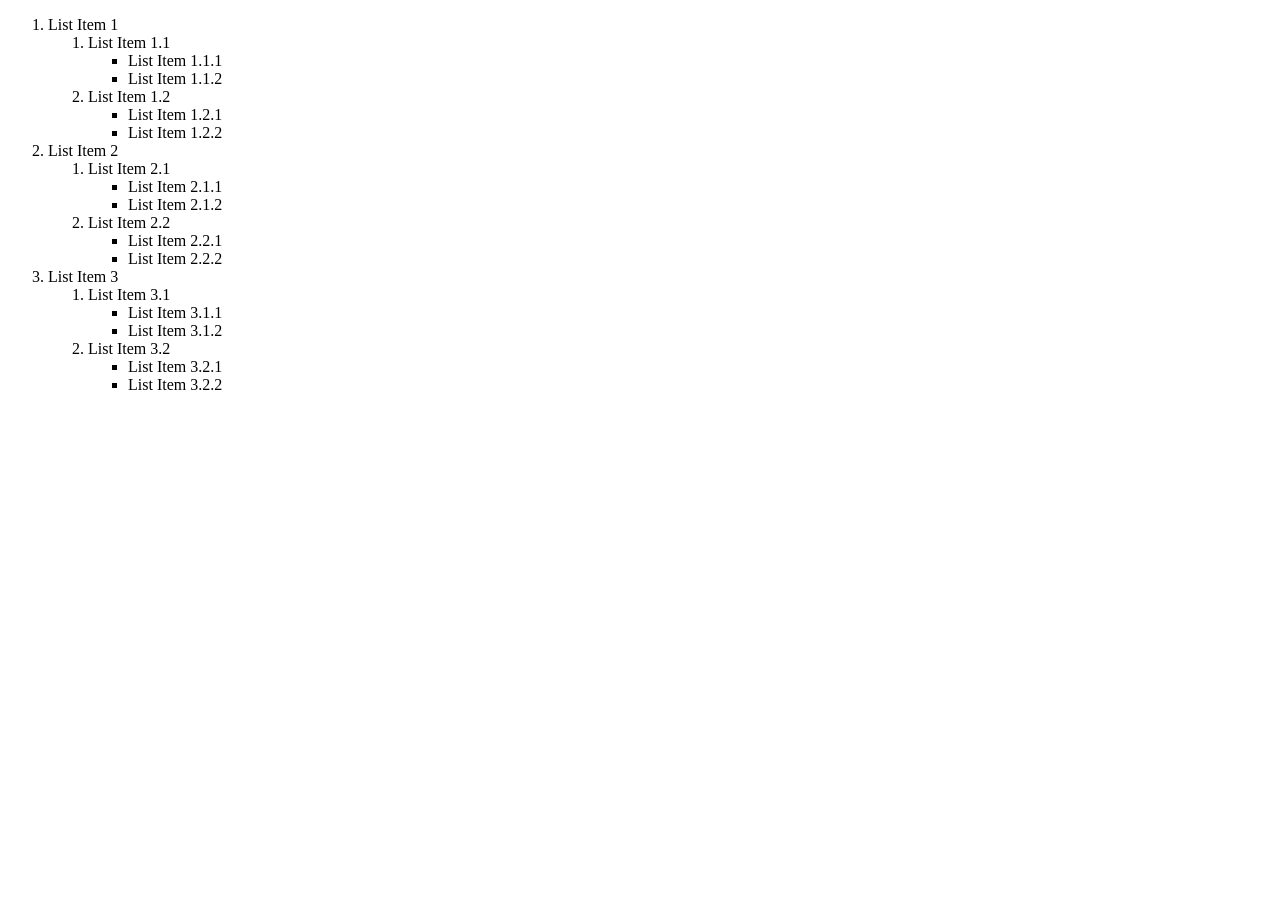
<file: Session-2/index.html>
<!DOCTYPE html>
<html lang="en">
<head>
  <meta charset="UTF-8" />
  <title>Nested Lists</title>
</head>
<body>

  <ol>
    <li>List Item 1
      <ol>
        <li>List Item 1.1
          <ul>
            <li>List Item 1.1.1</li>
            <li>List Item 1.1.2</li>
          </ul>
        </li>
        <li>List Item 1.2
          <ul>
            <li>List Item 1.2.1</li>
            <li>List Item 1.2.2</li>
          </ul>
        </li>
      </ol>
    </li>
    <li>List Item 2
      <ol>
        <li>List Item 2.1
          <ul>
            <li>List Item 2.1.1</li>
            <li>List Item 2.1.2</li>
          </ul>
        </li>
        <li>List Item 2.2
          <ul>
            <li>List Item 2.2.1</li>
            <li>List Item 2.2.2</li>
          </ul>
        </li>
      </ol>
    </li>
    <li>List Item 3
      <ol>
        <li>List Item 3.1
          <ul>
            <li>List Item 3.1.1</li>
            <li>List Item 3.1.2</li>
          </ul>
        </li>
        <li>List Item 3.2
          <ul>
            <li>List Item 3.2.1</li>
            <li>List Item 3.2.2</li>
          </ul>
        </li>
      </ol>
    </li>
  </ol>

</body>
</html>
</file>
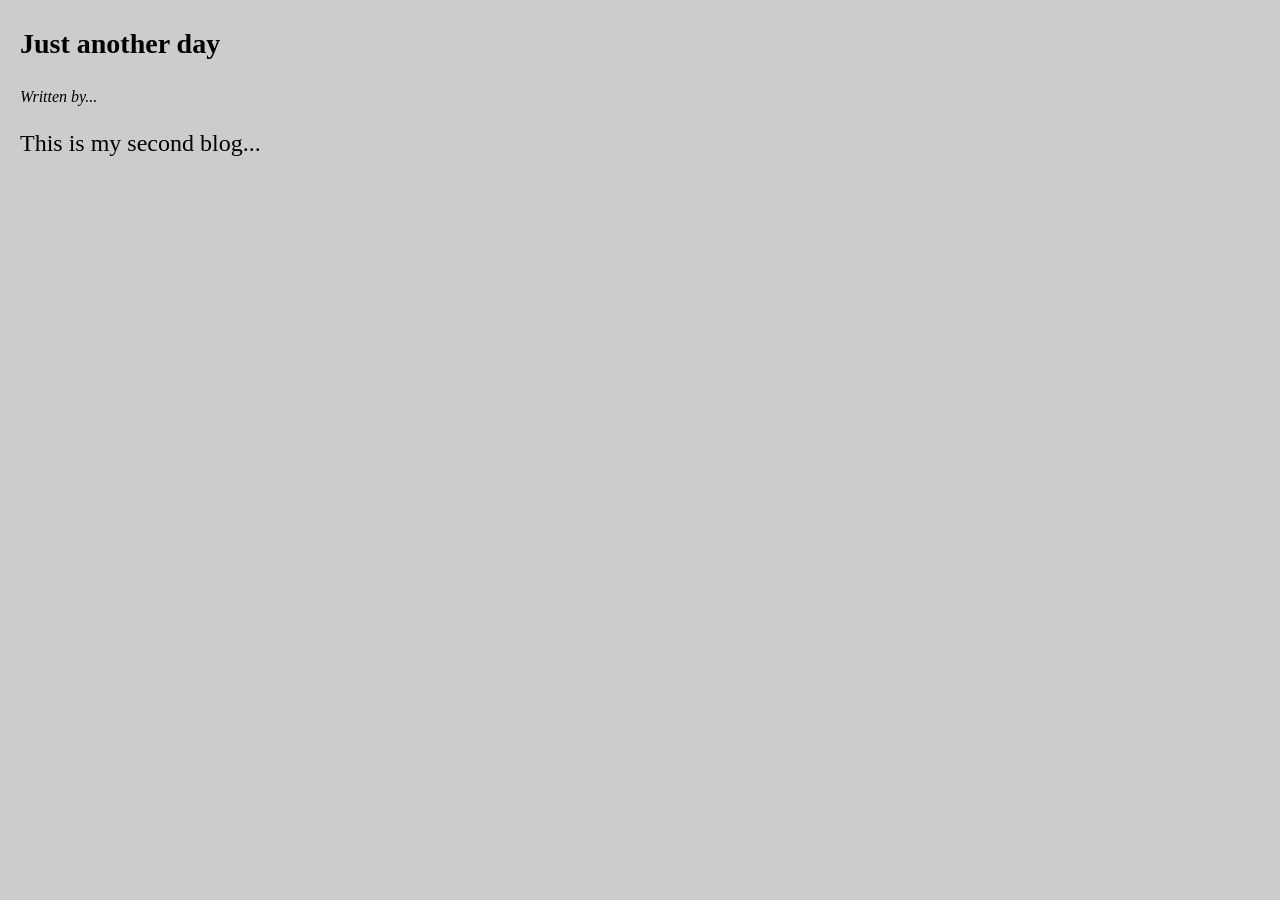
<file: Session-3/page-content/index.html>
<!DOCTYPE html>
<html lang="en">
<head>
  <meta charset="UTF-8" />
  <title>Page Content</title>
  <link rel="stylesheet" href="style.css" />
</head>
<body>

  <section>
    <article>
      <header>
        <h1>Just another day</h1>
        <p>Written by...</p>
      </header>
      <p>This is my second blog...</p>
    </article>
    <article>
      <!-- TODO: put the next article here -->
    </article>
  </section>

</body>
</html>
</file>
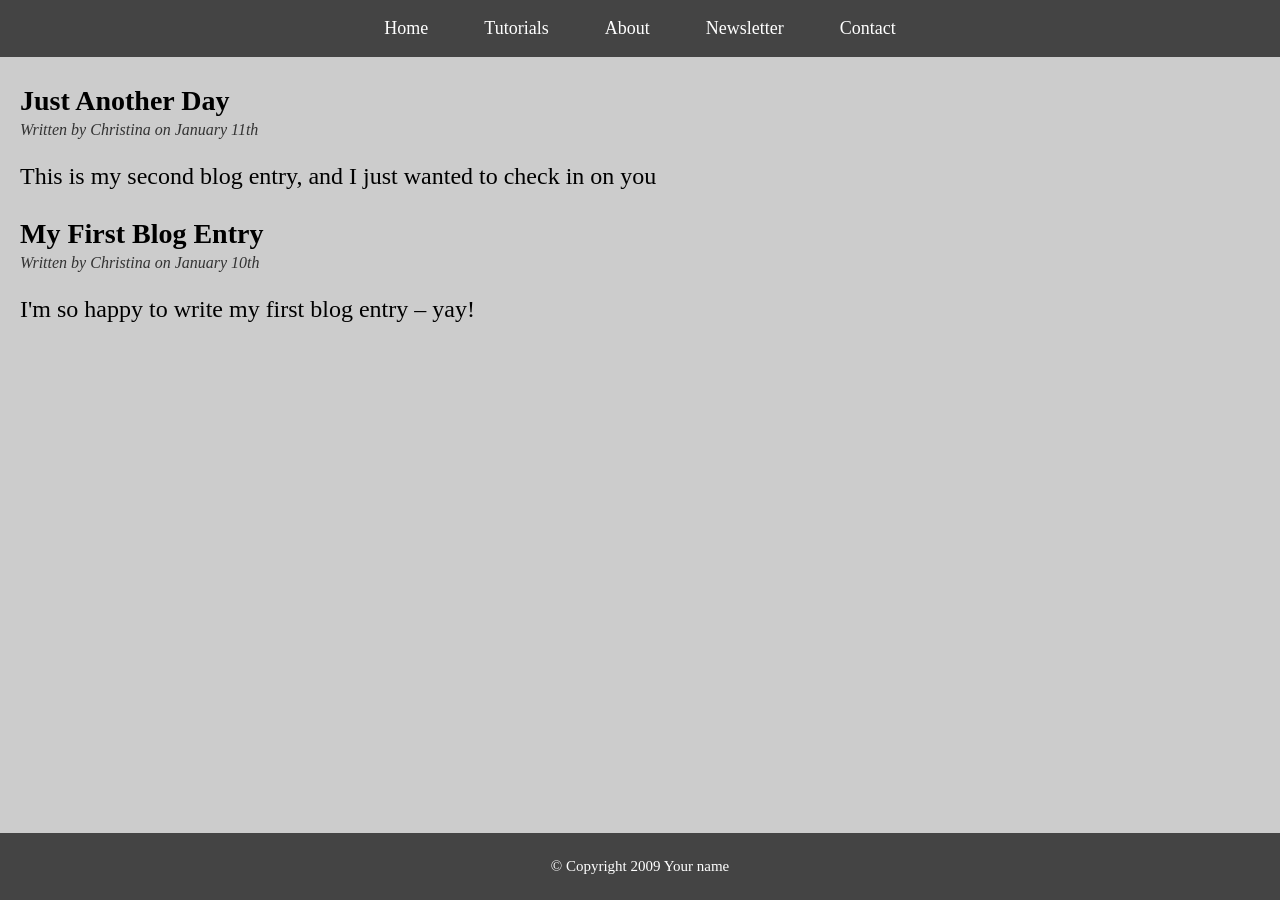
<file: Session-4/simple-website/index.html>
<!DOCTYPE html>
<html lang="en">
<head>
  <meta charset="UTF-8" />
  <title>Simple Website</title>
  <link rel="stylesheet" href="style.css" />
</head>
<body>

  <nav>
    <ul>
      <li><a href="#">Home</a></li>
      <li><a href="#">Tutorials</a></li>
      <li><a href="#">About</a></li>
      <li><a href="#">Newsletter</a></li>
      <li><a href="#">Contact</a></li>
    </ul>
  </nav>

  <section>
    <article>
      <header>
        <h1>Just Another Day</h1>
        <p>Written by Christina on January 11th</p>
      </header>
      <p>This is my second blog entry, and I just wanted to check in on you</p>
    </article>
    <article>
      <header>
        <h1>My First Blog Entry</h1>
        <p>Written by Christina on January 10th</p>
      </header>
      <p>I'm so happy to write my first blog entry – yay!</p>
    </article>
  </section>

  <footer>
    <p>&copy; Copyright 2009 Your name</p>
  </footer>

</body>
</html>
</file>
<file: Session-3/page-content/style.css>
/* From previous problem */
body {
  margin: 0;
  padding: 0;
  background: #ccc;
}

h1 {
  font-size: 28px;
}

header > p {
  font-style: italic;
}

section {
  margin-left: 20px;
}

article > p {
  font-size: 24px;
}

/* Nav */
nav {
  background: #444;
}

nav ul {
  list-style: none;
  margin: 0;
  padding: 0;
  display: flex;
  justify-content: center;
}

nav ul li a {
  display: block;
  color: #fff;
  text-decoration: none;
  padding: 16px 24px;
  font-size: 18px;
}

nav ul li a:hover {
  background: #555;
}

/* Footer */
footer {
  background: #444;
  color: #fff;
  text-align: center;
}
</file>
<file: Session-4/simple-website/style.css>
/* From previous problem */
body {
  margin: 0;
  padding: 0;
  background: #ccc;
  font-family: Georgia, serif;
}

h1 {
  font-size: 28px;
  margin-bottom: 4px;
}

header > p {
  font-style: italic;
  margin-top: 0;
  font-size: 16px;
  color: #333;
}

section {
  margin-left: 20px;
  margin-right: 20px;
  margin-bottom: 40px;
}

article {
  margin-bottom: 16px;
}

article > p {
  font-size: 24px;
}

/* Nav */
nav {
  background: #444;
  margin-bottom: 12px;
}

nav ul {
  list-style: none;
  margin: 0;
  padding: 0;
  display: flex;
  justify-content: center;
}

nav ul li a {
  display: block;
  color: #fff;
  text-decoration: none;
  padding: 18px 28px;
  font-size: 18px;
  font-family: Georgia, serif;
}

nav ul li a:hover {
  background: #555;
}

/* Footer */
footer {
  background: #444;
  color: #fff;
  text-align: center;
  padding: 10px 0;
  font-size: 15px;
  font-family: Georgia, serif;
  position: fixed;
  bottom: 0;
  width: 100%;
}
</file>
